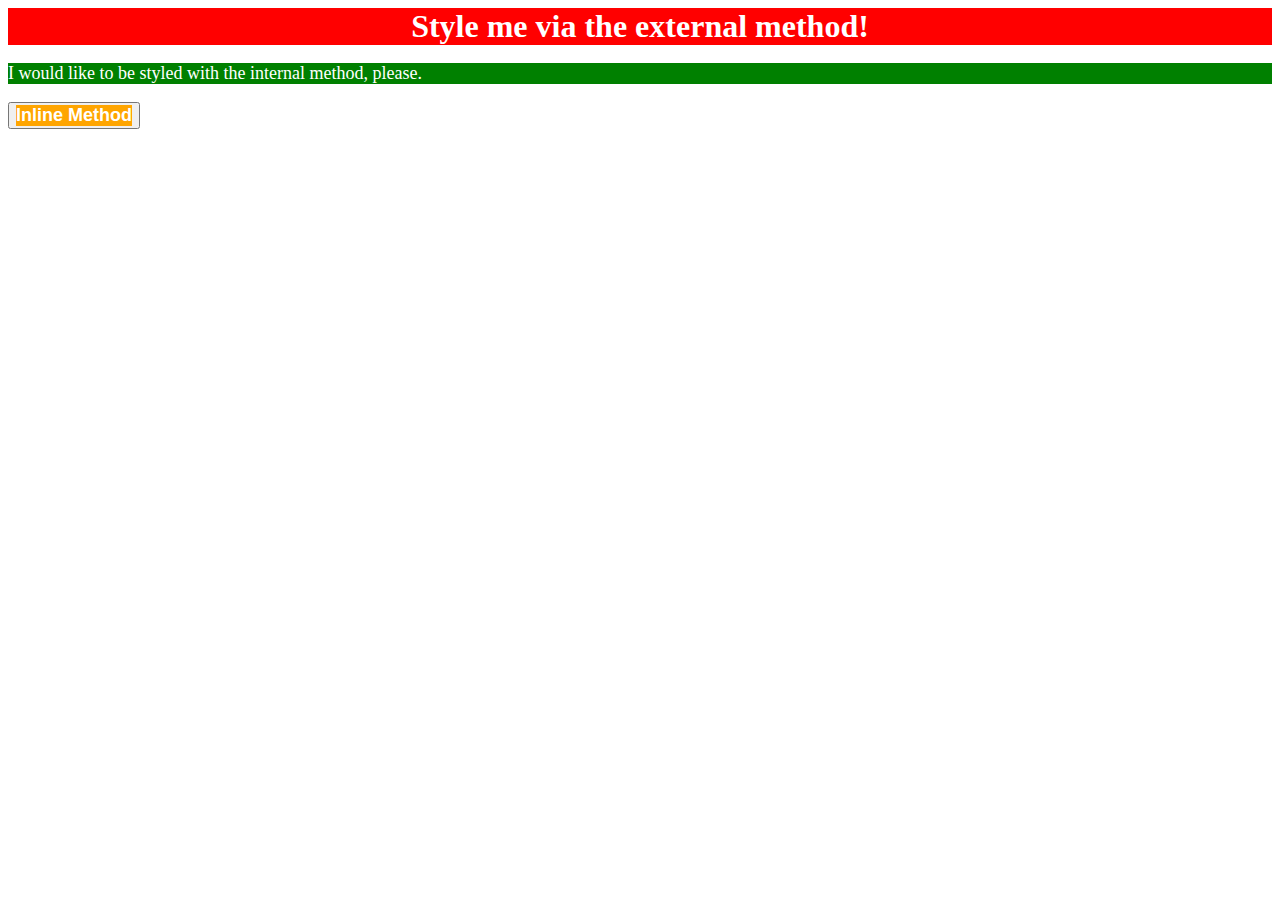
<file: foundations/01-css-methods/index.html>
<!DOCTYPE html>
<html lang="en">
  <head>
    <meta charset="UTF-8">
    <meta http-equiv="X-UA-Compatible" content="IE=edge">
    <meta name="viewport" content="width=device-width, initial-scale=1.0">
    <title>Methods for Adding CSS</title>
    <link rel="stylesheet" href="../01-css-methods/style.css">
    <style>
      p {
        background-color: green;
        color:white;
        font-size: 18px;
      }
    </style>
  </head>
  <body>
    <div>Style me via the external method!</div>
    <p>I would like to be styled with the internal method, please.</p>
    <button><div style="background-color: orange;font-size: 18px;">Inline Method</button>
  </body>
</html>
</file>
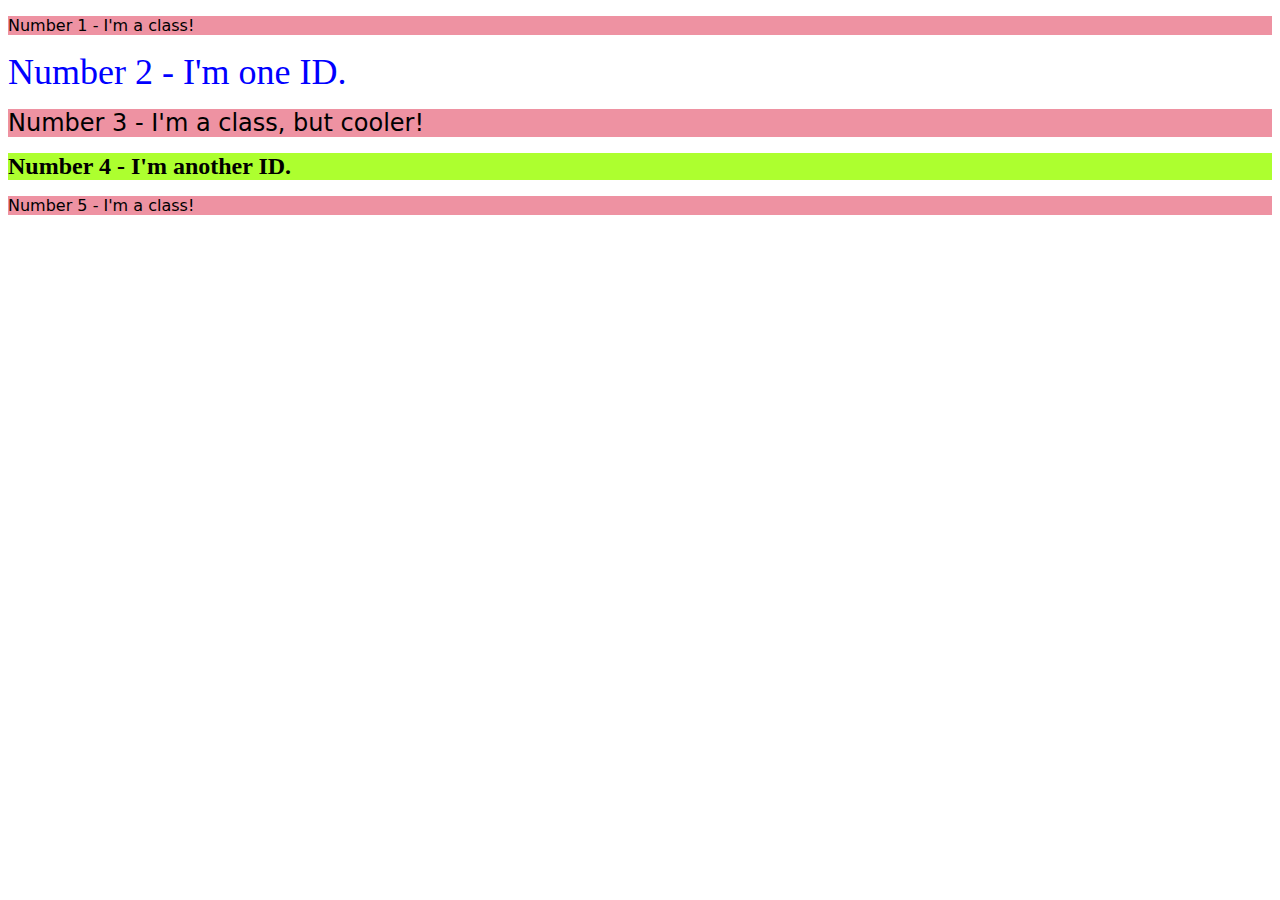
<file: foundations/02-class-id-selectors/index.html>
<!DOCTYPE html>
<html lang="en">
  <head>
    <meta charset="UTF-8">
    <meta http-equiv="X-UA-Compatible" content="IE=edge">
    <meta name="viewport" content="width=device-width, initial-scale=1.0">
    <title>Class and ID Selectors</title>
    <link rel="stylesheet" href="../02-class-id-selectors/style.css">
  </head>
  <body>
    <p><div class="odds">Number 1 - I'm a class!</div></p>
    <div id="two">Number 2 - I'm one ID.</div>
    <p><div class="odds but-cooler">
      Number 3 - I'm a class, but cooler!</div></p>
    <div id="four">Number 4 - I'm another ID.</div>
    <p><div class="odds">Number 5 - I'm a class!</div></p>
  </body>
</html>
</file>
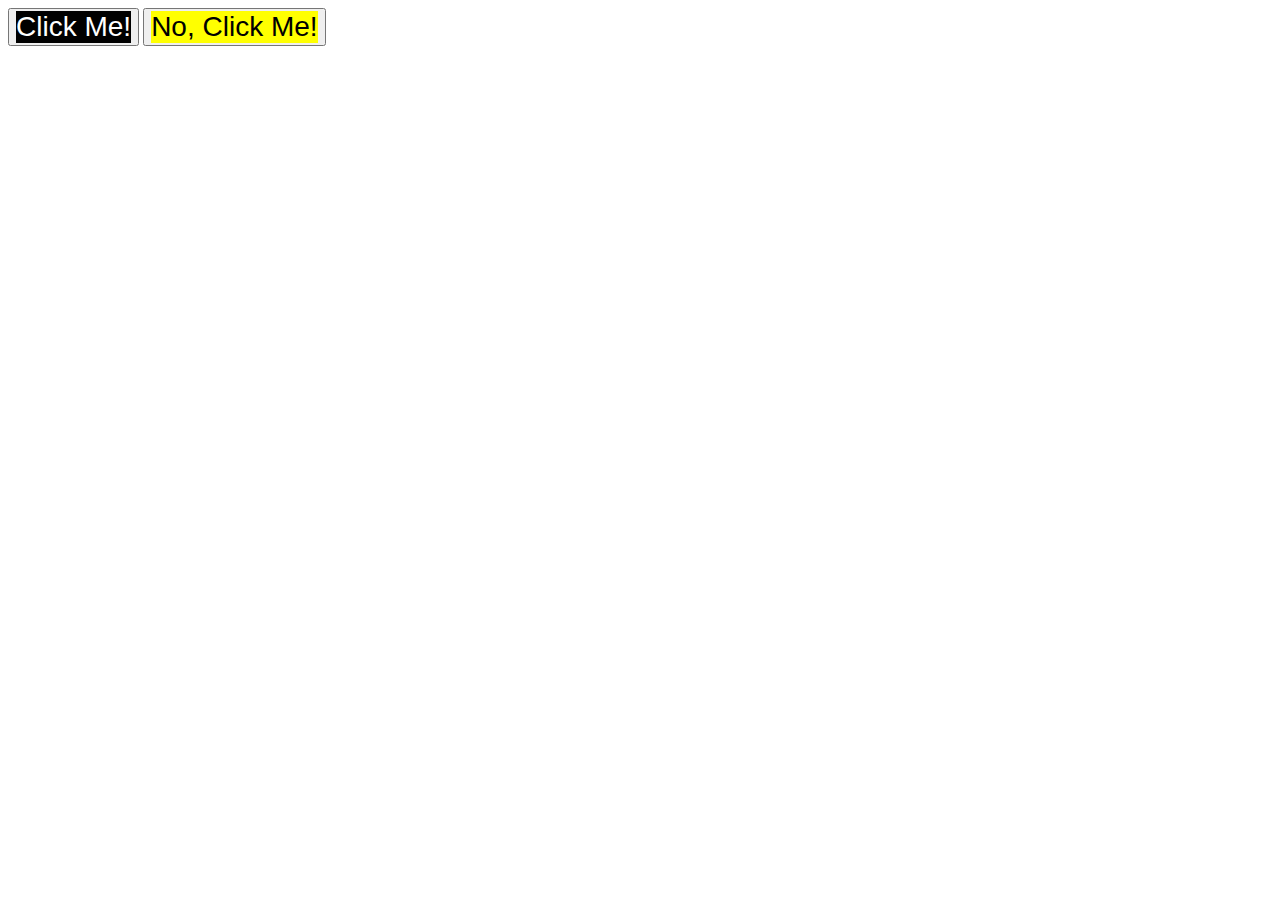
<file: foundations/03-grouping-selectors/index.html>
<!DOCTYPE html>
<html lang="en">
  <head>
    <meta charset="UTF-8">
    <meta http-equiv="X-UA-Compatible" content="IE=edge">
    <meta name="viewport" content="width=device-width, initial-scale=1.0">
    <title>Grouping Selectors</title>
    <link rel="stylesheet" href="style.css">
  </head>
  <body>
    <button><div class="black">Click Me!</div></button>
    <button><div class="yellow">No, Click Me!</div></button>
  </body>
</html>
</file>
<file: foundations/01-css-methods/style.css>
div {
    color: white;
    background-color: red;
    font-size: 32px;
    text-align: center;
    font-weight: bold;
}
</file>
<file: foundations/02-class-id-selectors/style.css>
.odds {
    background-color: #ee92a2;
    font-family:"Verdana", "DejaVu Sans", "sans-serif";
          
}
#two {color:#0000ff;
    font-size: 36px;

}
#four {background-color: #adff2f;
    font-size: 24px;
    font-weight: bold;

}
.but-cooler{
    font-size: 24px;

}
</file>
<file: foundations/03-grouping-selectors/style.css>
.black,
.yellow {
    font-size: 28px;
    font-family: Helvetica, "Times New Roman", sans-serif;
}

.black{
    background-color: #000000;
    color: #ffffff;

}
.yellow{
    background-color: #ffff00;
   
}
</file>
